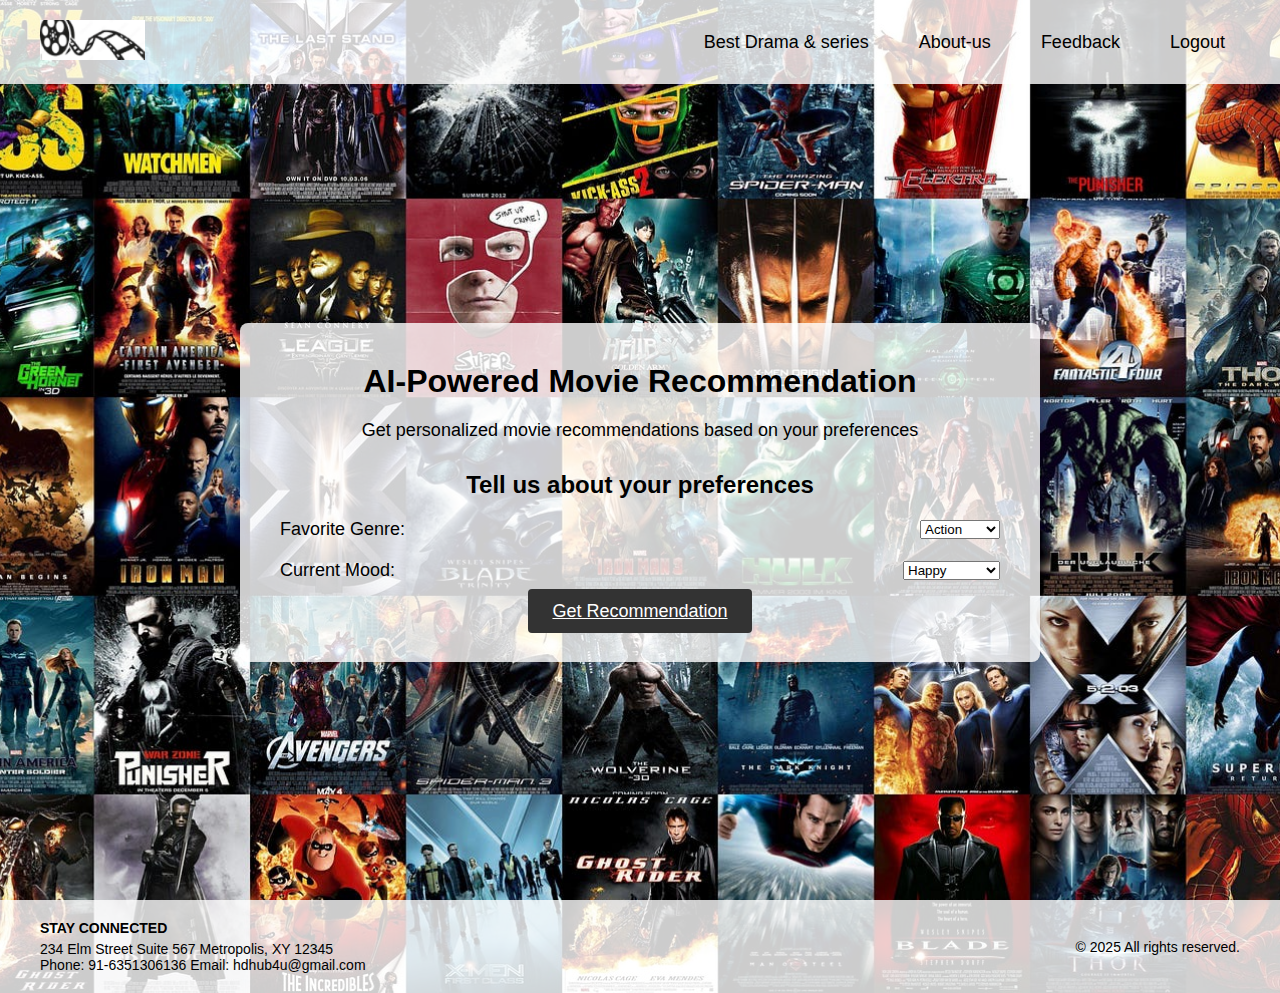
<file: demo/index.html>
<!DOCTYPE html>
<html lang="en">
<head>
    <meta charset="UTF-8">
    <meta name="viewport" content="width=device-width, initial-scale=1.0">
    <title>AI-Powered Movie Recommendation</title>
    <link rel="stylesheet" href="styles.css">
</head>
<body>
    <div class="container">
        <header>
            <div class="logo">
                <img src="logo.png" alt="Movie Reel Logo">
            </div>
            <nav>
                <ul>
                    <li><a href="drama.html">Best Drama & series</a></li>
                    <li><a href="about.html">About-us</a></li>
                    <li><a href="feedback.html">Feedback</a></li>
                    <li><a href="logout.html">Logout</a></li>
                </ul>
            </nav>
        </header>
        
        <main>
            <div class="content-box">
                <h1>AI-Powered Movie Recommendation</h1>
                <p class="subtitle">Get personalized movie recommendations based on your preferences</p>
                <section>
                <h2>Tell us about your preferences</h2>
                
                <div class="preference-form">
                    <div class="form-group">
                        <label for="genre">Favorite Genre:</label>
                       <select id="genre">
                    <option value="action">Action</option>
                    <option value="comedy">Comedy</option>
                    <option value="drama">Drama</option>
                    <option value="horror">Horror</option>
                    <option value="romance">Romance</option>
                </select>
                    </div>
                    
                    <div class="form-group">
                        <label for="mood">Current Mood:</label>
                        <select id="mood">
                    <option value="happy">Happy</option>
                    <option value="sad">Sad</option>
                    <option value="adventurous">Adventurous</option>
                    <option value="thoughtful">Thoughtful</option>
                </select>
                    </div>
                    </section>
                    <a href="recommendations.html" class="btn" id="recommend-btn">Get Recommendation</a>
                </div>
            </div>
        </main>
		
        
        <footer>
            <div class="footer-content">
                <div class="contact">
                    <p>STAY CONNECTED</p>
                    <p>234 Elm Street  Suite 567  Metropolis, XY 12345</p>
                    <p>Phone: 91-6351306136  Email: hdhub4u@gmail.com</p>
                </div>
                <div class="copyright">
                    <p>&copy; 2025 All rights reserved.</p>
                </div>
            </div>
        </footer>
    </div>
</body>
</html>
</file>
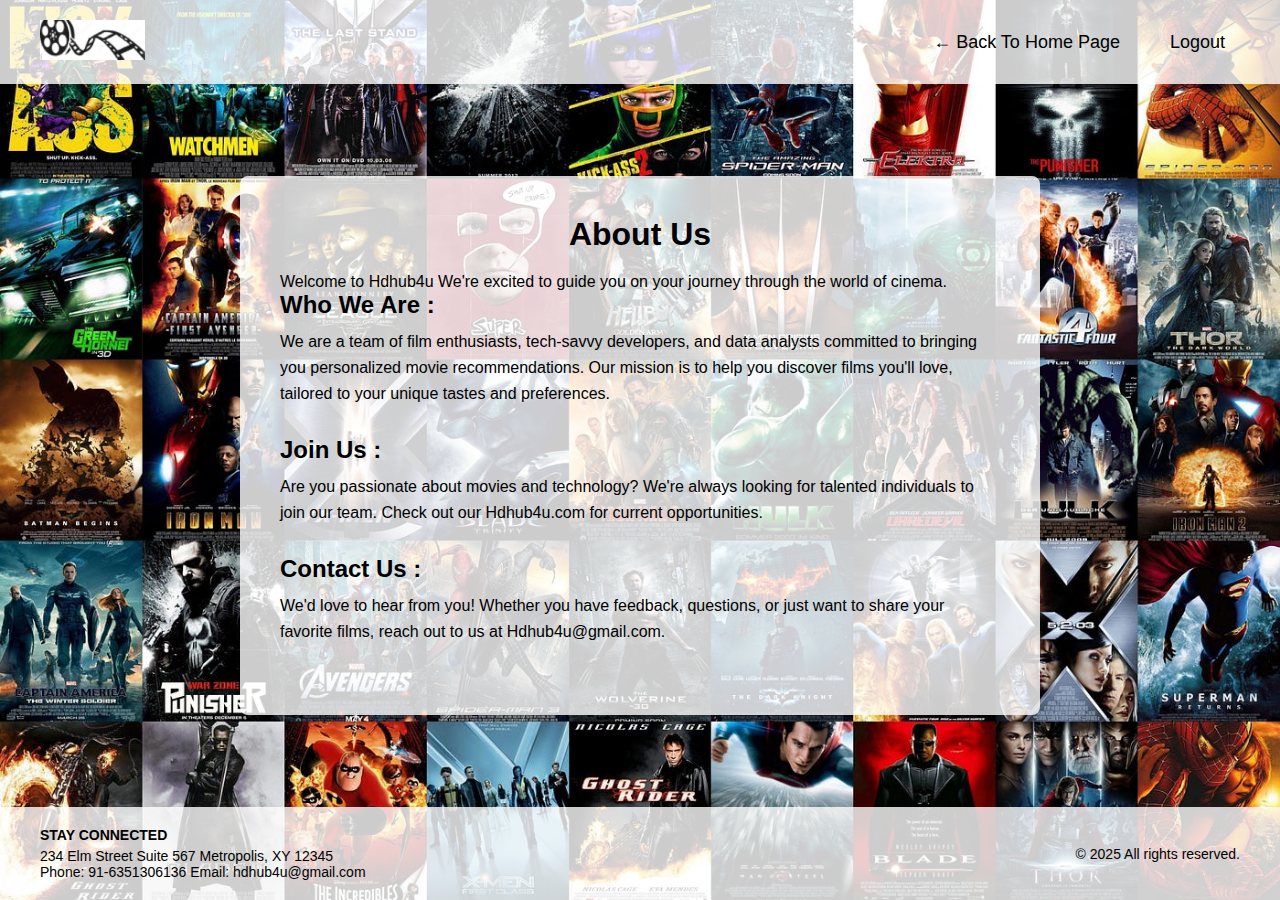
<file: demo/about.html>
<!DOCTYPE html>
<html lang="en">
<head>
    <meta charset="UTF-8">
    <meta name="viewport" content="width=device-width, initial-scale=1.0">
    <title>About Us - Movie Recommendation</title>
    <link rel="stylesheet" href="styles.css">
</head>
<body>
    <div class="container">
        <header>
            <div class="logo">
                <img src="logo.png" alt="Movie Reel Logo">
            </div>
            <nav>
                <ul>
                    <li><a href="index.html">← Back To Home Page</a></li>
                    <li><a href="logout.html">Logout</a></li>
                </ul>
            </nav>
        </header>
        
        <main>
            <div class="content-box">
                <h1>About Us</h1>
                
                <div class="about-content">
                    <p>Welcome to Hdhub4u We're excited to guide you on your journey through the world of cinema.</p>
                    
                    <div class="about-section">
                        <h2>Who We Are :</h2>
                        <p>We are a team of film enthusiasts, tech-savvy developers, and data analysts committed to bringing you personalized movie recommendations. Our mission is to help you discover films you'll love, tailored to your unique tastes and preferences.</p>
                    </div>
                    
                    <div class="about-section">
                        <h2>Join Us :</h2>
                        <p>Are you passionate about movies and technology? We're always looking for talented individuals to join our team. Check out our Hdhub4u.com for current opportunities.</p>
                    </div>
                    
                    <div class="about-section">
                        <h2>Contact Us :</h2>
                        <p>We'd love to hear from you! Whether you have feedback, questions, or just want to share your favorite films, reach out to us at Hdhub4u@gmail.com.</p>
                    </div>
                </div>
            </div>
        </main>
        
        <footer>
            <div class="footer-content">
                <div class="contact">
                    <p>STAY CONNECTED</p>
                    <p>234 Elm Street  Suite 567  Metropolis, XY 12345</p>
                    <p>Phone: 91-6351306136  Email: hdhub4u@gmail.com</p>
                </div>
                <div class="copyright">
                    <p>&copy; 2025 All rights reserved.</p>
                </div>
            </div>
        </footer>
    </div>
</body>
</html>
</file>
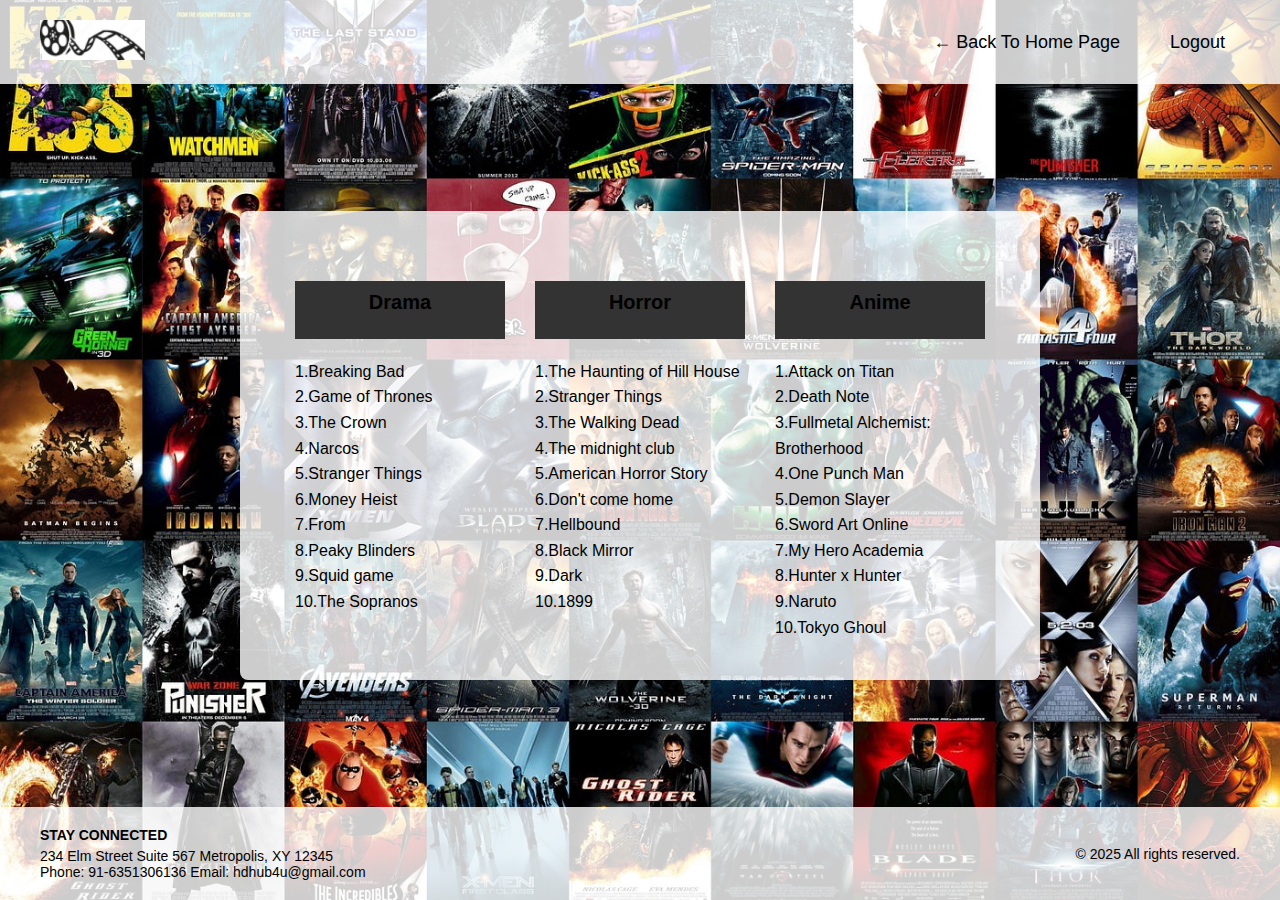
<file: demo/drama.html>
<!DOCTYPE html>
<html lang="en">
<head>
    <meta charset="UTF-8">
    <meta name="viewport" content="width=device-width, initial-scale=1.0">
    <title>Best Drama & Series - Movie Recommendation</title>
    <link rel="stylesheet" href="styles.css">
</head>
<body>
    <div class="container">
        <header>
            <div class="logo">
                <img src="logo.png" alt="Movie Reel Logo">
            </div>
            <nav>
                <ul>
                    <li><a href="index.html">← Back To Home Page</a></li>
                    <li><a href="logout.html">Logout</a></li>
                </ul>
            </nav>
        </header>
        
        <main>
            <div class="content-box">
                <div class="genre-columns">
                    <div class="genre-column">
                        <div class="genre-title">
                            <h3>Drama</h3>
                        </div>
                        <div class="genre-list">
                            <p>1.Breaking Bad</p>
                            <p>2.Game of Thrones</p>
                            <p>3.The Crown</p>
                            <p>4.Narcos</p>
                            <p>5.Stranger Things</p>
                            <p>6.Money Heist</p>
                            <p>7.From</p>
                            <p>8.Peaky Blinders</p>
                            <p>9.Squid game</p>
                            <p>10.The Sopranos</p>
                        </div>
                    </div>
                    
                    <div class="genre-column">
                        <div class="genre-title">
                            <h3>Horror</h3>
                        </div>
                        <div class="genre-list">
                            <p>1.The Haunting of Hill House</p>
                            <p>2.Stranger Things</p>
                            <p>3.The Walking Dead</p>
                            <p>4.The midnight club</p>
                            <p>5.American Horror Story</p>
                            <p>6.Don't come home</p>
                            <p>7.Hellbound</p>
                            <p>8.Black Mirror</p>
                            <p>9.Dark</p>
                            <p>10.1899</p>
                        </div>
                    </div>
                    
                    <div class="genre-column">
                        <div class="genre-title">
                            <h3>Anime</h3>
                        </div>
                        <div class="genre-list">
                            <p>1.Attack on Titan</p>
                            <p>2.Death Note</p>
                            <p>3.Fullmetal Alchemist: Brotherhood</p>
                            <p>4.One Punch Man</p>
                            <p>5.Demon Slayer</p>
                            <p>6.Sword Art Online</p>
                            <p>7.My Hero Academia</p>
                            <p>8.Hunter x Hunter</p>
                            <p>9.Naruto</p>
                            <p>10.Tokyo Ghoul</p>
                        </div>
                    </div>
                </div>
            </div>
        </main>
        
        <footer>
            <div class="footer-content">
                <div class="contact">
                    <p>STAY CONNECTED</p>
                    <p>234 Elm Street  Suite 567  Metropolis, XY 12345</p>
                    <p>Phone: 91-6351306136  Email: hdhub4u@gmail.com</p>
                </div>
                <div class="copyright">
                    <p>&copy; 2025 All rights reserved.</p>
                </div>
            </div>
        </footer>
    </div>
</body>
</html>
</file>
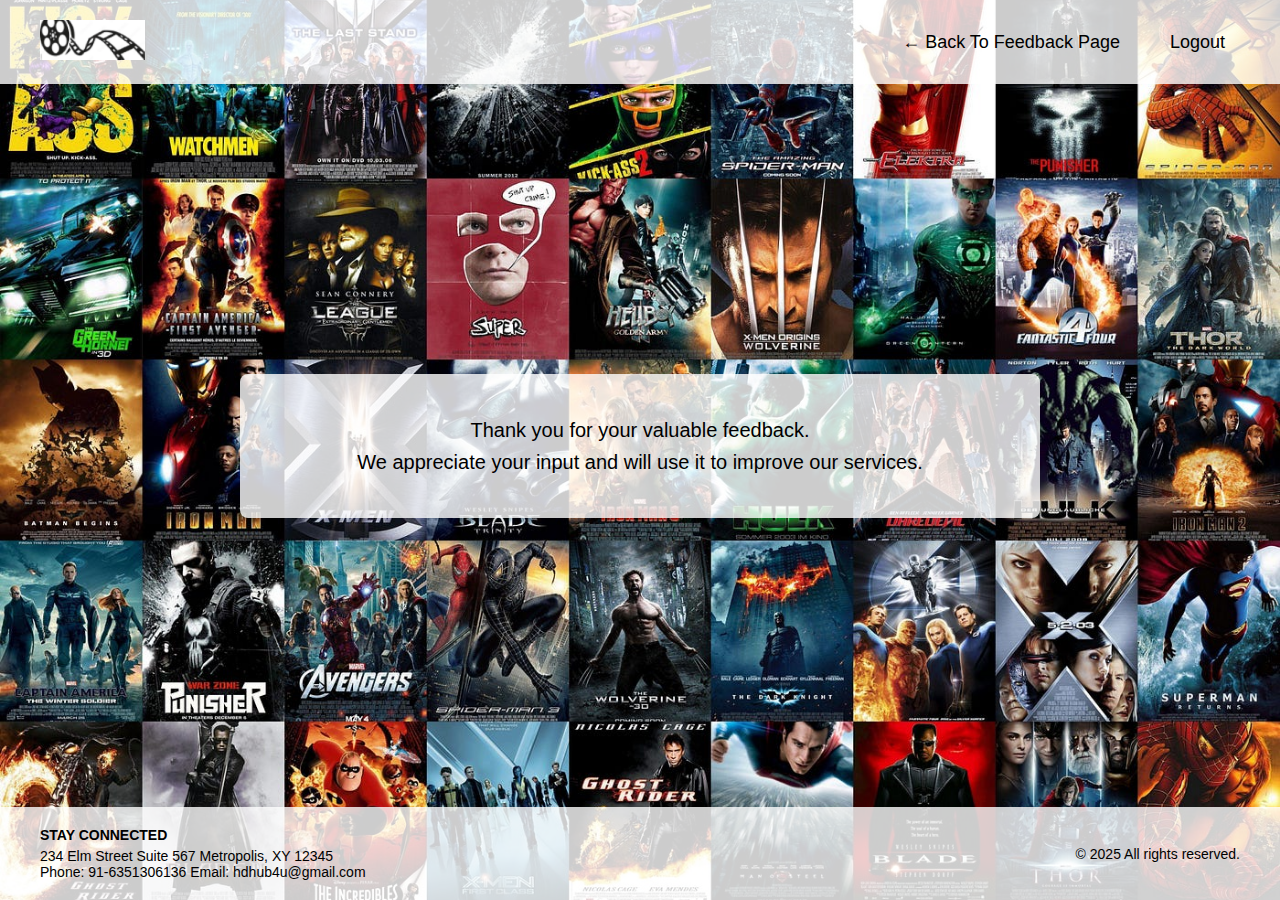
<file: demo/feedback-confirmation.html>
<!DOCTYPE html>
<html lang="en">
<head>
    <meta charset="UTF-8">
    <meta name="viewport" content="width=device-width, initial-scale=1.0">
    <title>Feedback Submitted - Movie Recommendation</title>
    <link rel="stylesheet" href="styles.css">
</head>
<body>
    <div class="container">
        <header>
            <div class="logo">
                <img src="logo.png" alt="Movie Reel Logo">
            </div>
            <nav>
                <ul>
                    <li><a href="feedback.html">← Back To Feedback Page</a></li>
                    <li><a href="logout.html">Logout</a></li>
                </ul>
            </nav>
        </header>
        
        <main>
            <div class="content-box">
                <div class="confirmation-message">
                    <p>Thank you for your valuable feedback.</p>
                    <p>We appreciate your input and will use it to improve our services.</p>
                </div>
            </div>
        </main>
        
        <footer>
            <div class="footer-content">
                <div class="contact">
                    <p>STAY CONNECTED</p>
                    <p>234 Elm Street  Suite 567  Metropolis, XY 12345</p>
                    <p>Phone: 91-6351306136  Email: hdhub4u@gmail.com</p>
                </div>
                <div class="copyright">
                    <p>&copy; 2025 All rights reserved.</p>
                </div>
            </div>
        </footer>
    </div>
</body>
</html>
</file>
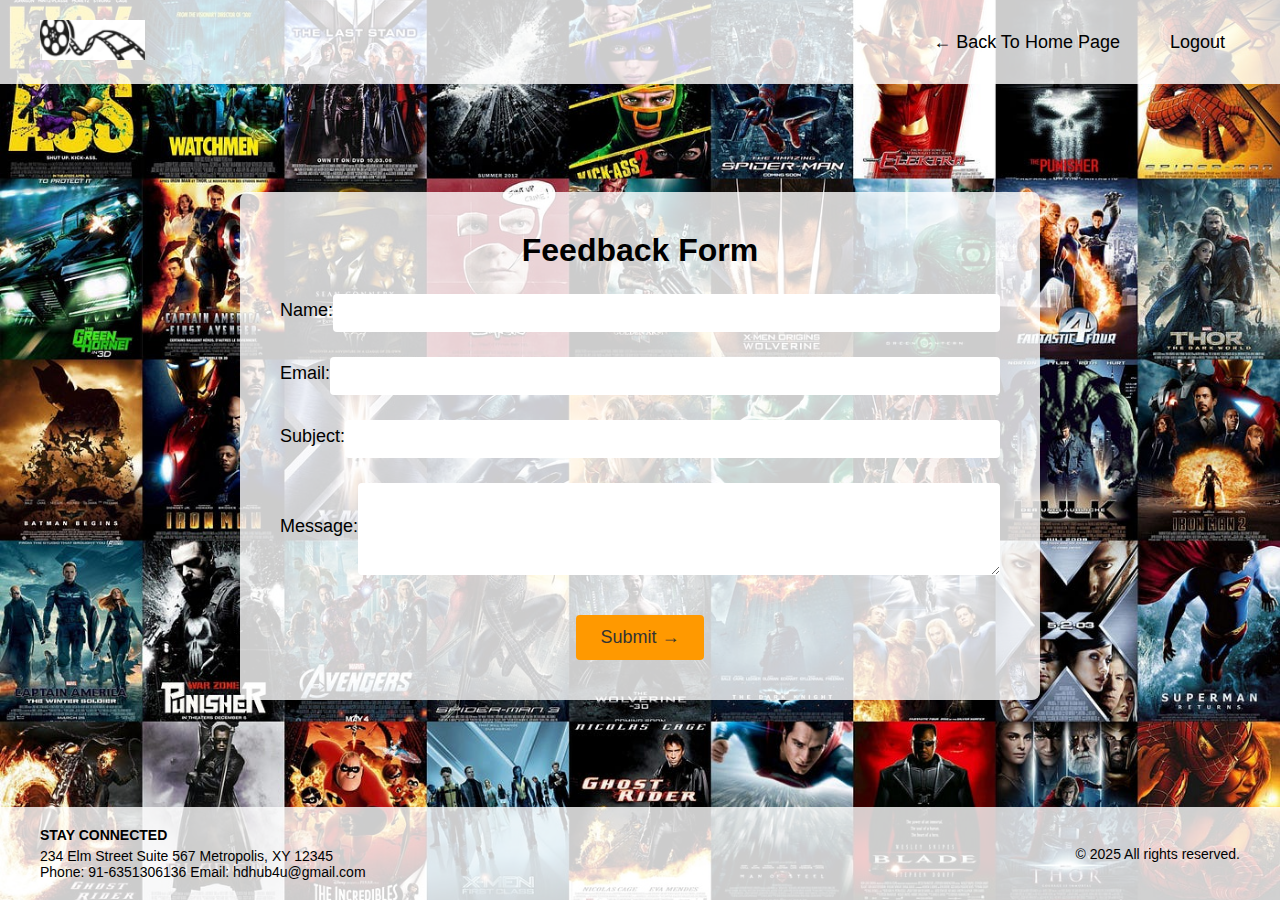
<file: demo/feedback.html>
<!DOCTYPE html>
<html lang="en">
<head>
    <meta charset="UTF-8">
    <meta name="viewport" content="width=device-width, initial-scale=1.0">
    <title>Feedback - Movie Recommendation</title>
    <link rel="stylesheet" href="styles.css">
</head>
<body>
    <div class="container">
        <header>
            <div class="logo">
                <img src="logo.png" alt="Movie Reel Logo">
            </div>
            <nav>
                <ul>
                    <li><a href="index.html">← Back To Home Page</a></li>
                    <li><a href="logout.html">Logout</a></li>
                </ul>
            </nav>
        </header>
        
        <main>
            <div class="content-box">
                <h1>Feedback Form</h1>
                
                <form action="feedback-confirmation.html" method="post">
                    <div class="form-group">
                        <label for="name">Name:</label>
                        <input type="text" id="name" name="name" required>
                    </div>
                    
                    <div class="form-group">
                        <label for="email">Email:</label>
                        <input type="email" id="email" name="email" required>
                    </div>
                    
                    <div class="form-group">
                        <label for="subject">Subject:</label>
                        <input type="text" id="subject" name="subject" required>
                    </div>
                    
                    <div class="form-group">
                        <label for="message">Message:</label>
                        <textarea id="message" name="message" rows="4" required></textarea>
                    </div>
                    
                    <button type="submit" class="btn btn-orange">Submit →</button>
                </form>
            </div>
        </main>
        
        <footer>
            <div class="footer-content">
                <div class="contact">
                    <p>STAY CONNECTED</p>
                    <p>234 Elm Street  Suite 567  Metropolis, XY 12345</p>
                    <p>Phone: 91-6351306136  Email: hdhub4u@gmail.com</p>
                </div>
                <div class="copyright">
                    <p>&copy; 2025 All rights reserved.</p>
                </div>
            </div>
        </footer>
    </div>
</body>
</html>
</file>
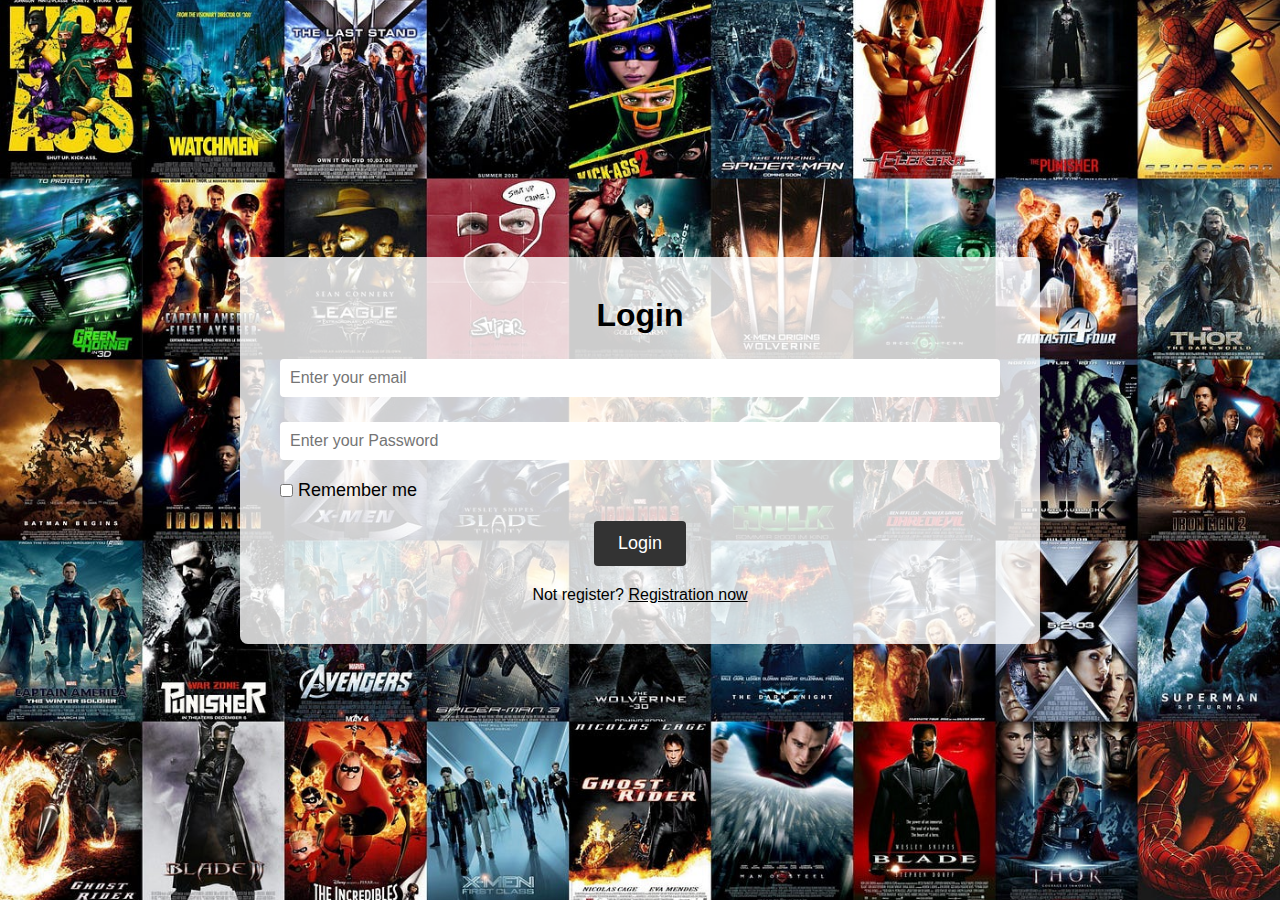
<file: demo/login.html>
<!DOCTYPE html>
<html lang="en">
<head>
    <meta charset="UTF-8">
    <meta name="viewport" content="width=device-width, initial-scale=1.0">
    <title>Login - Movie Recommendation</title>
    <link rel="stylesheet" href="styles.css">
</head>
<body>
    <div class="container">
        <main>
            <div class="content-box">
                <h1>Login</h1>
                
                <form action="index.html" method="post">
                    <div class="form-group">
                        <input type="email" id="email" name="email" placeholder="Enter your email" required>
                    </div>
                    
                    <div class="form-group">
                        <input type="password" id="password" name="password" placeholder="Enter your Password" required>
                    </div>
                    
                    <div class="checkbox-option">
                        <input type="checkbox" id="remember" name="remember">
                        <label for="remember">Remember me</label>
                    </div>
                    
                    <button type="submit" class="btn">Login</button>
                    
                    <p style="margin-top: 20px;">Not register? <a href="register.html">Registration now</a></p>
                </form>
            </div>
        </main>
    </div>
</body>
</html>
</file>
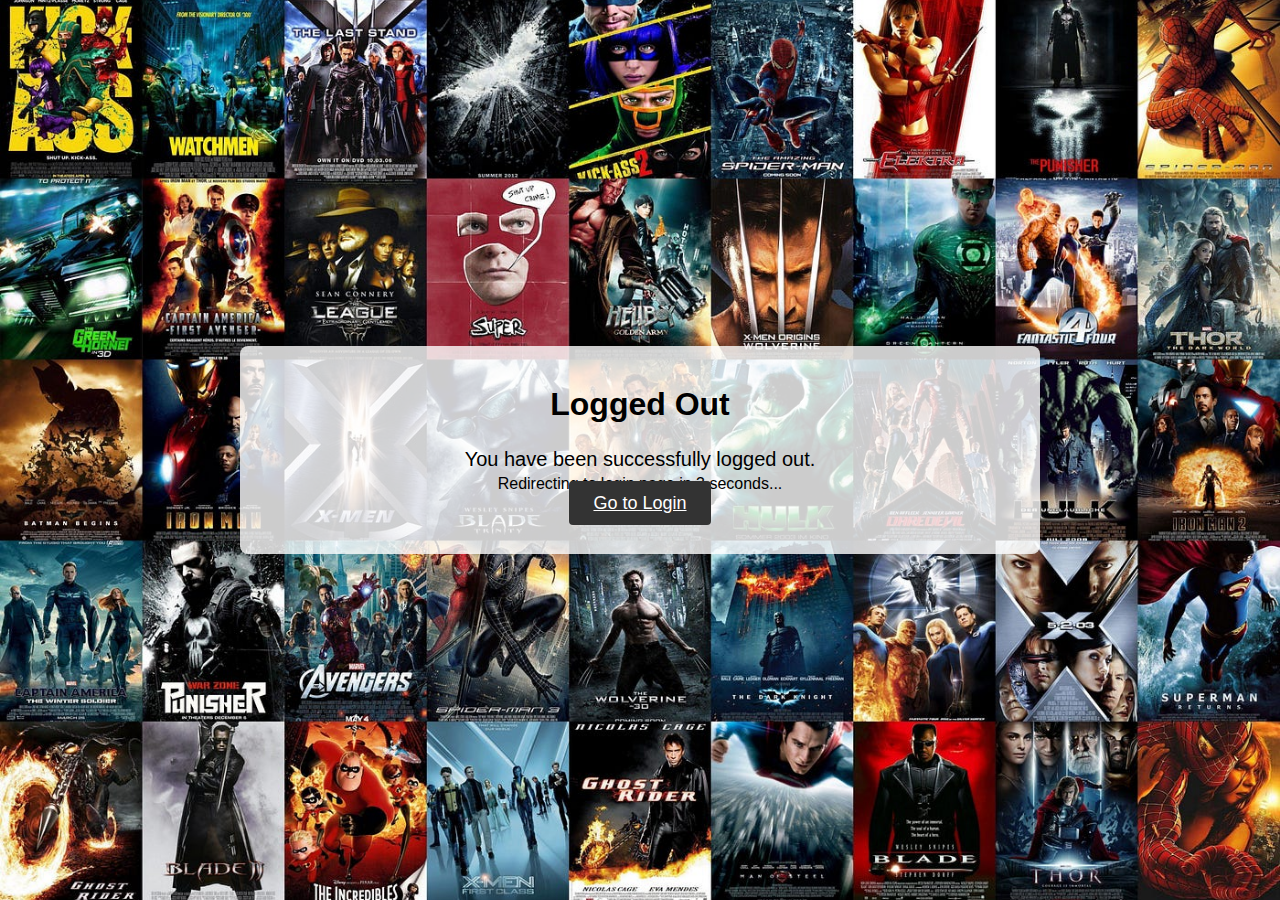
<file: demo/logout.html>
<!DOCTYPE html>
<html lang="en">
<head>
    <meta charset="UTF-8">
    <meta name="viewport" content="width=device-width, initial-scale=1.0">
    <title>Logged Out - Movie Recommendation</title>
    <link rel="stylesheet" href="styles.css">
    <meta http-equiv="refresh" content="3;url=login.html">
</head>
<body>
    <div class="container">
        <main>
            <div class="content-box">
                <h1>Logged Out</h1>
                <p class="confirmation-message">You have been successfully logged out.</p>
                <p>Redirecting to login page in 3 seconds...</p>
                <a href="login.html" class="btn" style="margin-top: 20px;">Go to Login</a>
            </div>
        </main>
    </div>
</body>
</html>
</file>
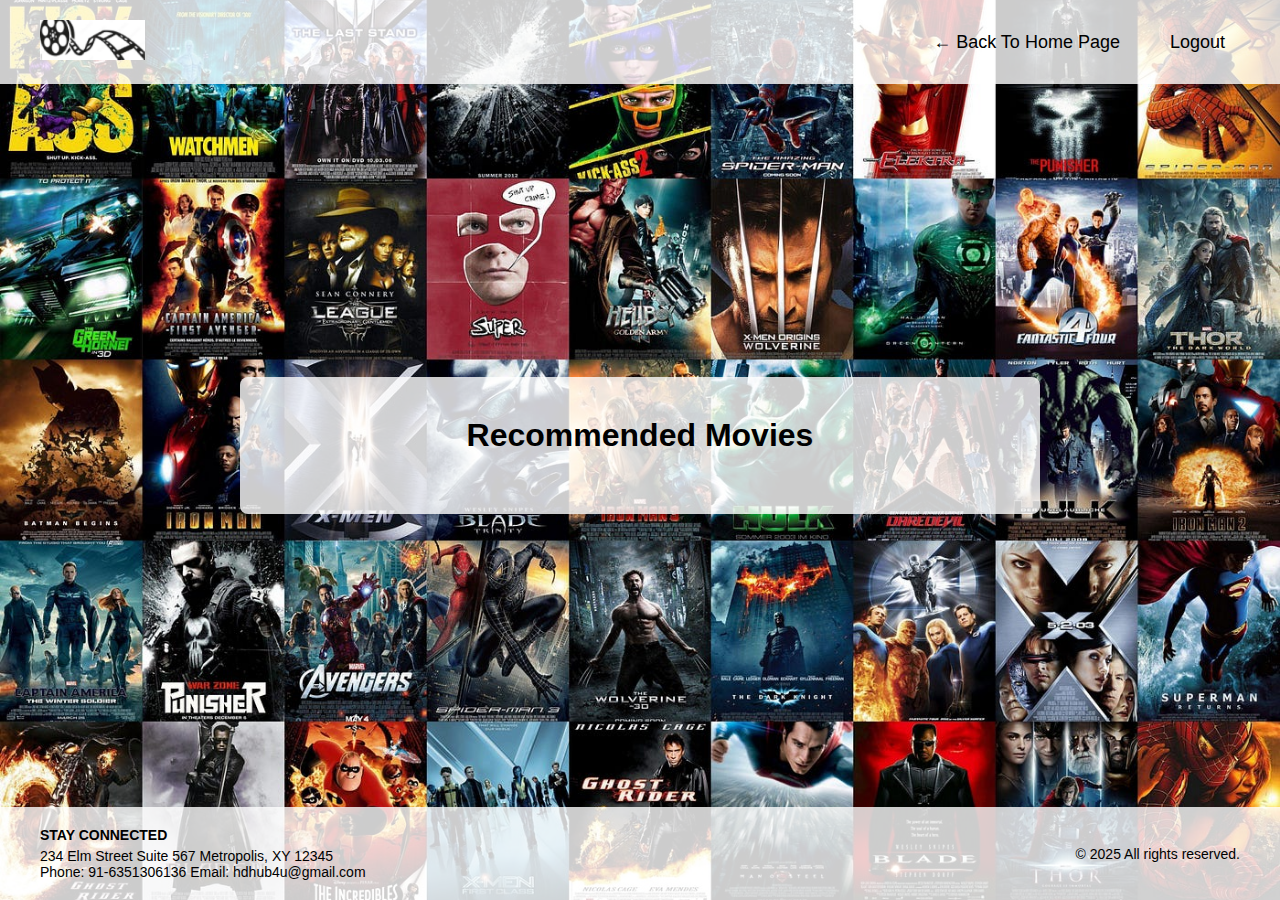
<file: demo/recommendations.html>
<!DOCTYPE html>
<html lang="en">
<head>
    <meta charset="UTF-8">
    <meta name="viewport" content="width=device-width, initial-scale=1.0">
    <title>Recommended Movies - Movie Recommendation</title>
	    <script src="app.js" defer></script>
    <link rel="stylesheet" href="styles.css">
</head>
<body>
    <div class="container">
        <header>
            <div class="logo">
                <img src="logo.png" alt="Movie Reel Logo">
            </div>
            <nav>
                <ul>
                    <li><a href="index.html">← Back To Home Page</a></li>
                    <li><a href="logout.html">Logout</a></li>
                </ul>
            </nav>
        </header>
        
        <main>
            <div class="content-box">
                <h1>Recommended Movies</h1>
                
                <ul class="movie-list">
			
			         <script>
        // Function to display the stored recommendations from localStorage
        document.addEventListener("DOMContentLoaded", function() {
            const recommendedMovies = JSON.parse(localStorage.getItem('recommendedMovies'));

            // Check if there are recommendations stored
            if (recommendedMovies && recommendedMovies.length > 0) {
                const movieList = document.getElementById('movie-list');
                recommendedMovies.forEach(movie => {
                    const listItem = document.createElement('li');
                    listItem.textContent = movie;
                    movieList.appendChild(listItem);
                });
            } else {
                const movieList = document.getElementById('movie-list');
                movieList.innerHTML = '<li>No recommendations available.</li>';
            }
        });
    </script>
            </div>
        </main>
        
        <footer>
            <div class="footer-content">
                <div class="contact">
                    <p>STAY CONNECTED</p>
                    <p>234 Elm Street  Suite 567  Metropolis, XY 12345</p>
                    <p>Phone: 91-6351306136  Email: hdhub4u@gmail.com</p>
                </div>
                <div class="copyright">
                    <p>&copy; 2025 All rights reserved.</p>
                </div>
            </div>
        </footer>
    </div>
</body>
</html>
</file>
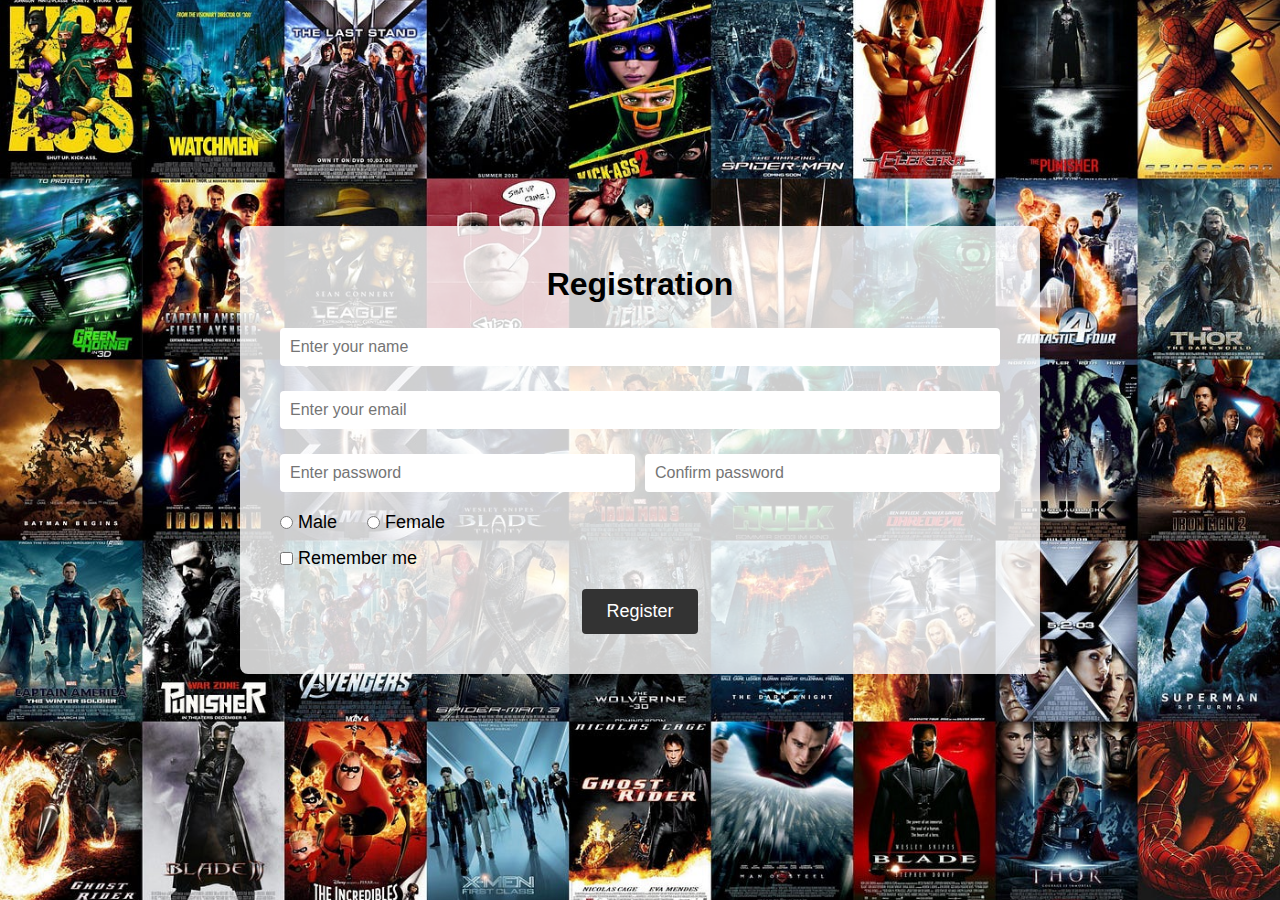
<file: demo/register.html>
<!DOCTYPE html>
<html lang="en">
<head>
    <meta charset="UTF-8">
    <meta name="viewport" content="width=device-width, initial-scale=1.0">
    <title>Registration - Movie Recommendation</title>
    <link rel="stylesheet" href="styles.css">
</head>
<body>
    <div class="container">
        <main>
            <div class="content-box">
                <h1>Registration</h1>
                
                <form action="index.html" method="post">
                    <div class="form-group">
                        <input type="text" id="name" name="name" placeholder="Enter your name" required>
                    </div>
                    
                    <div class="form-group">
                        <input type="email" id="email" name="email" placeholder="Enter your email" required>
                    </div>
                    
                    <div class="form-group" style="display: flex; gap: 10px;">
                        <input type="password" id="password" name="password" placeholder="Enter password" required style="flex: 1;">
                        <input type="password" id="confirm_password" name="confirm_password" placeholder="Confirm password" required style="flex: 1;">
                    </div>
                    
                    <div class="radio-group">
                        <div class="radio-option">
                            <input type="radio" id="male" name="gender" value="male">
                            <label for="male">Male</label>
                        </div>
                        <div class="radio-option">
                            <input type="radio" id="female" name="gender" value="female">
                            <label for="female">Female</label>
                        </div>
                    </div>
                    
                    <div class="checkbox-option">
                        <input type="checkbox" id="remember" name="remember">
                        <label for="remember">Remember me</label>
                    </div>
                    
                    <button type="submit" class="btn">Register</button>
                </form>
            </div>
        </main>
    </div>
</body>
</html>
</file>
<file: demo/styles.css>
* {
    margin: 0;
    padding: 0;
    box-sizing: border-box;
    font-family: Arial, sans-serif;
	color:black;
}

body {
    background-image: url('image.jpg');
    background-size: cover;
    background-position: center;
    background-repeat: no-repeat;
    color: white;
    min-height: 100vh;
}

.container {
    min-height: 100vh;
    display: flex;
    flex-direction: column;
}


header {
    display: flex;
    justify-content: space-between;
    align-items: center;
    padding: 20px 40px;
    background-color: rgba(255, 255, 255, 0.8);
}

.logo img {
    height: 40px;
}

nav ul {
    display: flex;
    list-style: none;
}

nav ul li {
    margin-left: 20px;
}

nav ul li a {
    color: black;
    text-decoration: none;
    font-size: 18px;
    padding: 10px 15px;
}


main {
    flex: 1;
    display: flex;
    justify-content: center;
    align-items: center;
    padding: 40px;
}

.content-box {
    background-color: rgba(255, 255, 255, 0.8);
    border-radius: 8px;
    padding: 40px;
    width: 800px;
    max-width: 100%;
    text-align: center;
}

h1 {
    font-size: 32px;
    margin-bottom: 20px;
	color:black;
}

h2 {
    font-size: 24px;
    margin-bottom: 20px;
}

h3 {
    font-size: 20px;
    margin-bottom: 15px;
}

.subtitle {
    font-size: 18px;
    margin-bottom: 30px;
}


.form-group {
    display: flex;
    justify-content: space-between;
    align-items: center;
    margin-bottom: 20px;
}

label {
    font-size: 18px;
    text-align: left;
	color:black;
}

input[type="text"], 
input[type="email"], 
input[type="password"],
textarea {
    width: 100%;
    padding: 10px;
    font-size: 16px;
    border: none;
    background-color: white;
    border-radius: 4px;
    margin-top: 5px;
}

.btn {
    background-color: #333;
    color: white;
    border: none;
    padding: 12px 24px;
    font-size: 18px;
    cursor: pointer;
    border-radius: 4px;
    margin-top: 20px;
    transition: background-color 0.3s;
}

.btn:hover {
    background-color: #444;
}

.btn-orange {
    background-color: #ff9900;
    color: #333;
}

.btn-orange:hover {
    background-color: #e68a00;
}


footer {
    background-color: rgba(255, 255, 255, 0.8);
    padding: 20px 40px;
    margin-top: auto;
}

.footer-content {
    display: flex;
    justify-content: space-between;
    align-items: center;
}

.contact p:first-child {
    font-weight: bold;
    margin-bottom: 5px;
}

.contact p {
    font-size: 14px;
}

.copyright {
    font-size: 14px;
}


.genre-columns {
    display: flex;
    justify-content: space-between;
    margin-top: 30px;
}

.genre-column {
    flex: 1;
    margin: 0 15px;
}

.genre-title {
    background-color: #333;
    padding: 10px;
    margin-bottom: 20px;
    text-align: center;
}

.genre-list {
    text-align: left;
    line-height: 1.6;
}


.radio-group {
    display: flex;
    gap: 30px;
    margin: 15px 0;
}

.radio-option {
    display: flex;
    align-items: center;
}

.radio-option input {
    margin-right: 5px;
}

.checkbox-option {
    display: flex;
    align-items: center;
    margin-top: 15px;
}

.checkbox-option input {
    margin-right: 5px;
}


.about-content {
    text-align: left;
}

.about-section {
    margin-bottom: 30px;
}

.about-section h2 {
    margin-bottom: 10px;
    font-size: 24px;
}

.about-section p {
    line-height: 1.6;
    margin-bottom: 10px;
}


.confirmation-message {
    font-size: 20px;
    line-height: 1.6;
}

.movie-list {
    text-align: left;
    margin-top: 20px;
}

.movie-list li {
    margin-bottom: 15px;
    font-size: 18px;
    list-style-type: disc;
    margin-left: 20px;
}


@media (max-width: 768px) {
    header {
        flex-direction: column;
        padding: 20px;
    }
    
    nav ul {
        margin-top: 20px;
        flex-wrap: wrap;
        justify-content: center;
    }
    
    nav ul li {
        margin: 5px 10px;
    }
    
    .content-box {
        padding: 20px;
    }
    
    .form-group {
        flex-direction: column;
        align-items: flex-start;
    }
    
    .footer-content {
        flex-direction: column;
        text-align: center;
    }
    
    .copyright {
        margin-top: 10px;
    }
    
    .genre-columns {
        flex-direction: column;
    }
    
    .genre-column {
        margin-bottom: 30px;
    }
}
</file>
